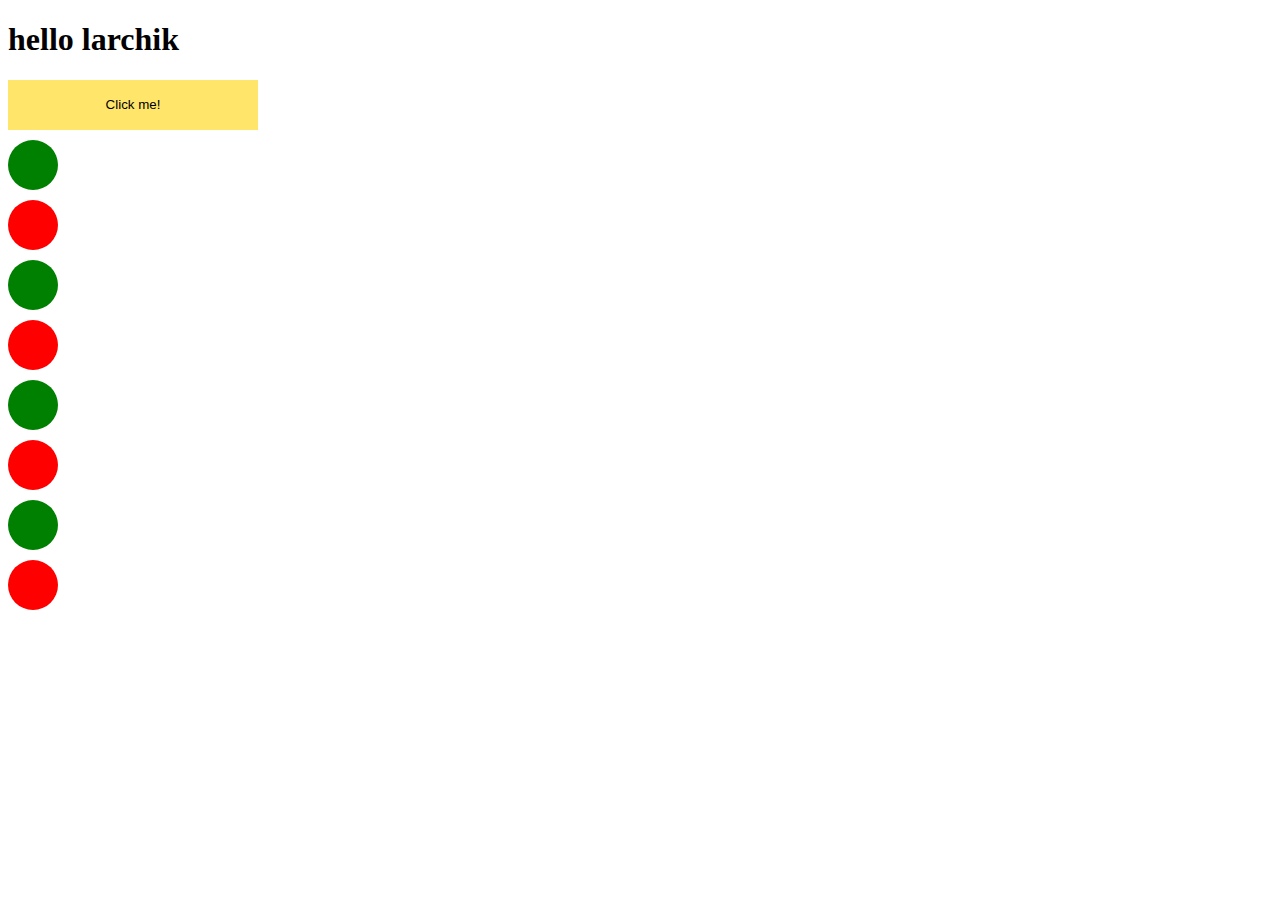
<file: index2.html>
<!DOCTYPE html>
<html lang="en">
<head>
    <meta charset="UTF-8">
    <meta http-equiv="X-UA-Compatible" content="IE=edge">
    <meta name="viewport" content="width=device-width, initial-scale=1.0">
    <title>SASS Test</title>
    <link rel="stylesheet" href="css/style2.min.css">
</head>
<body>
    <h1>hello larchik</h1>
    <button>Click me!</button>


    <div class="circle"></div>
    <div class="circle"></div>
    <div class="circle"></div>
    <div class="circle"></div>
    <div class="circle"></div>
    <div class="circle"></div>
    <div class="circle"></div>
    <div class="circle"></div>
</body>
</html>
</file>
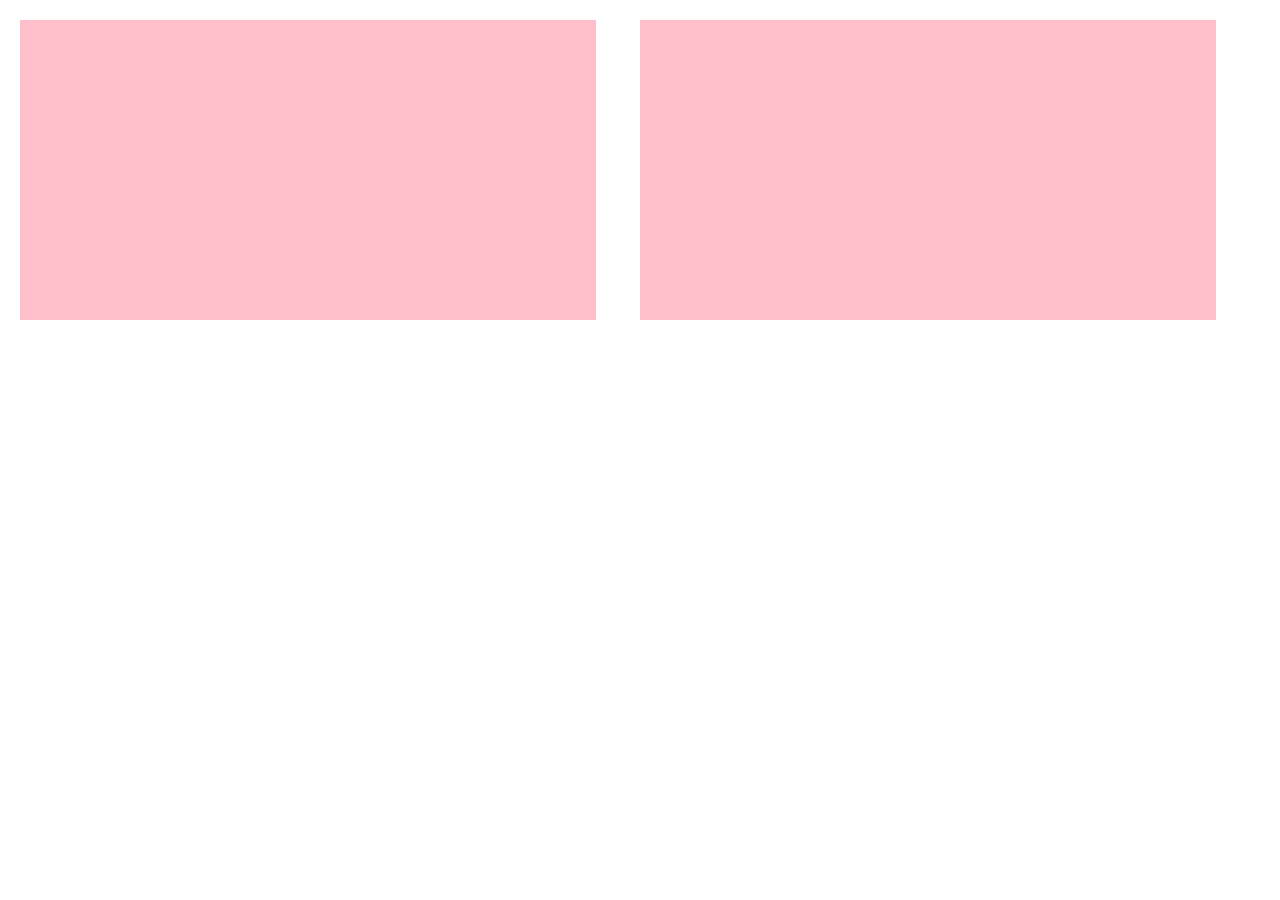
<file: index3.html>
<!DOCTYPE html>
<html lang="en">
<head>
    <meta charset="UTF-8">
    <meta http-equiv="X-UA-Compatible" content="IE=edge">
    <meta name="viewport" content="width=device-width, initial-scale=1.0">
    <title>Document</title>
    <link rel="stylesheet" href="css/style3.min.css">
</head>
<body>
    <!-- <div class="fixed"></div> 
    <div class="fixed"></div>  -->

    <!-- <div class="rubber"></div> 
    <div class="rubber"></div> -->


    <!-- <div class="adaptive"></div>
    <div class="adaptive"></div>   -->

    <div class="responsive"></div> 
    <div class="responsive"></div> 
</body>
</html>
</file>
<file: index4.html>
<!DOCTYPE html>
<html lang="en">
<head>
    <meta charset="UTF-8">
    <meta http-equiv="X-UA-Compatible" content="IE=edge">
    <meta name="viewport" content="width=device-width, initial-scale=1.0">
    <title>Document</title>
    <link rel="stylesheet" href="css/bootstrap-grid.min.css">
    <link rel="stylesheet" href="css/bootstrap-reboot.min.css">
    <link rel="stylesheet" href="css/style4.min.css">
</head>
<body>

    <div class="container">
        <div class="row">
            <div class="box col-12 col-sm-6 col-md-8 col-lg-10 col-xl-12">1</div>
            <div class="box col-12 col-sm-6 col-md-8 col-lg-10 col-xl-12">2</div>
            <div class="box col-12 col-sm-6 col-md-8 col-lg-10 col-xl-12">3</div>
            
        </div>
    </div>
    
</body>
</html>
</file>
<file: css/style2.min.css>
*{-webkit-box-sizing:border-box;box-sizing:border-box}button{width:250px;height:50px;background-color:#ffe66b;border:none;cursor:pointer}button:hover{background-color:pink;color:#fff;-webkit-transition:.5s all;transition:.5s all}button:active{background-color:orange}button:focus{background-color:gray}.circle{width:50px;height:50px;background-color:green;border-radius:100%;margin-top:10px;-webkit-transition:.5s all;transition:.5s all}.circle:nth-child(2n){background-color:red}.circle::before{content:"";display:block;height:2px;width:0%;-webkit-transition:.5s all;transition:.5s all;background-color:#000}.circle:hover:before{width:100%}/*# sourceMappingURL=style2.min.css.map */
</file>
<file: css/style3.min.css>
*{-webkit-box-sizing:border-box;box-sizing:border-box;margin:0;padding:0}.fixed{display:inline-block;vertical-align:middle;width:900px;height:300px;background-color:blue;margin:50px}.rubber{display:inline-block;vertical-align:middle;width:45%;height:300px;background-color:#ff0;margin:20px}.adaptive{display:inline-block;vertical-align:middle;width:900px;height:300px;background-color:red;margin:20px}.responsive{display:inline-block;vertical-align:middle;width:45%;height:300px;background-color:pink;margin:20px}@media(max-width: 992px)and (orientacion: landscape){.adaptive{width:300px}.responsive{width:100%;margin:0}}@media(max-width: 768px){.responsive{width:30%}}/*# sourceMappingURL=style3.min.css.map */
</file>
<file: css/style4.min.css>
.box{background-color:red;border:3px solid #000;text-align:center}/*# sourceMappingURL=style4.min.css.map */
</file>
